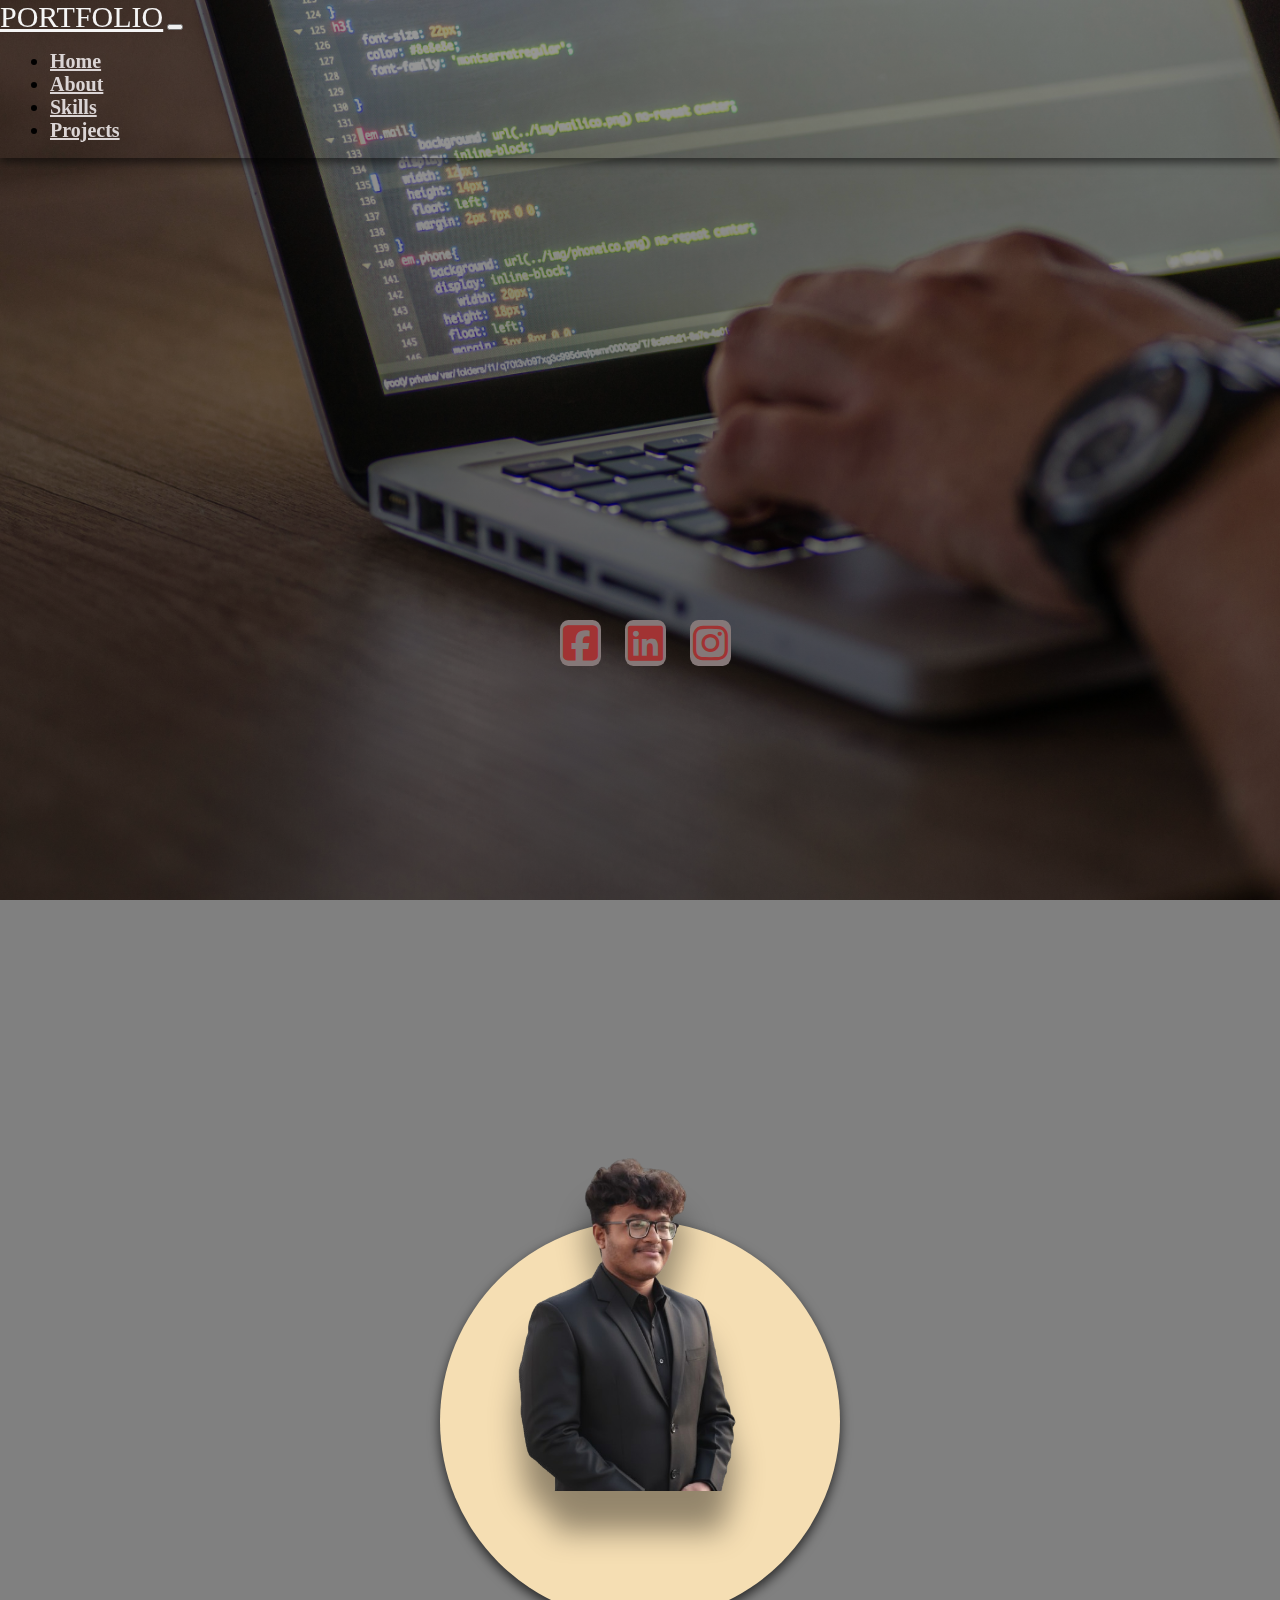
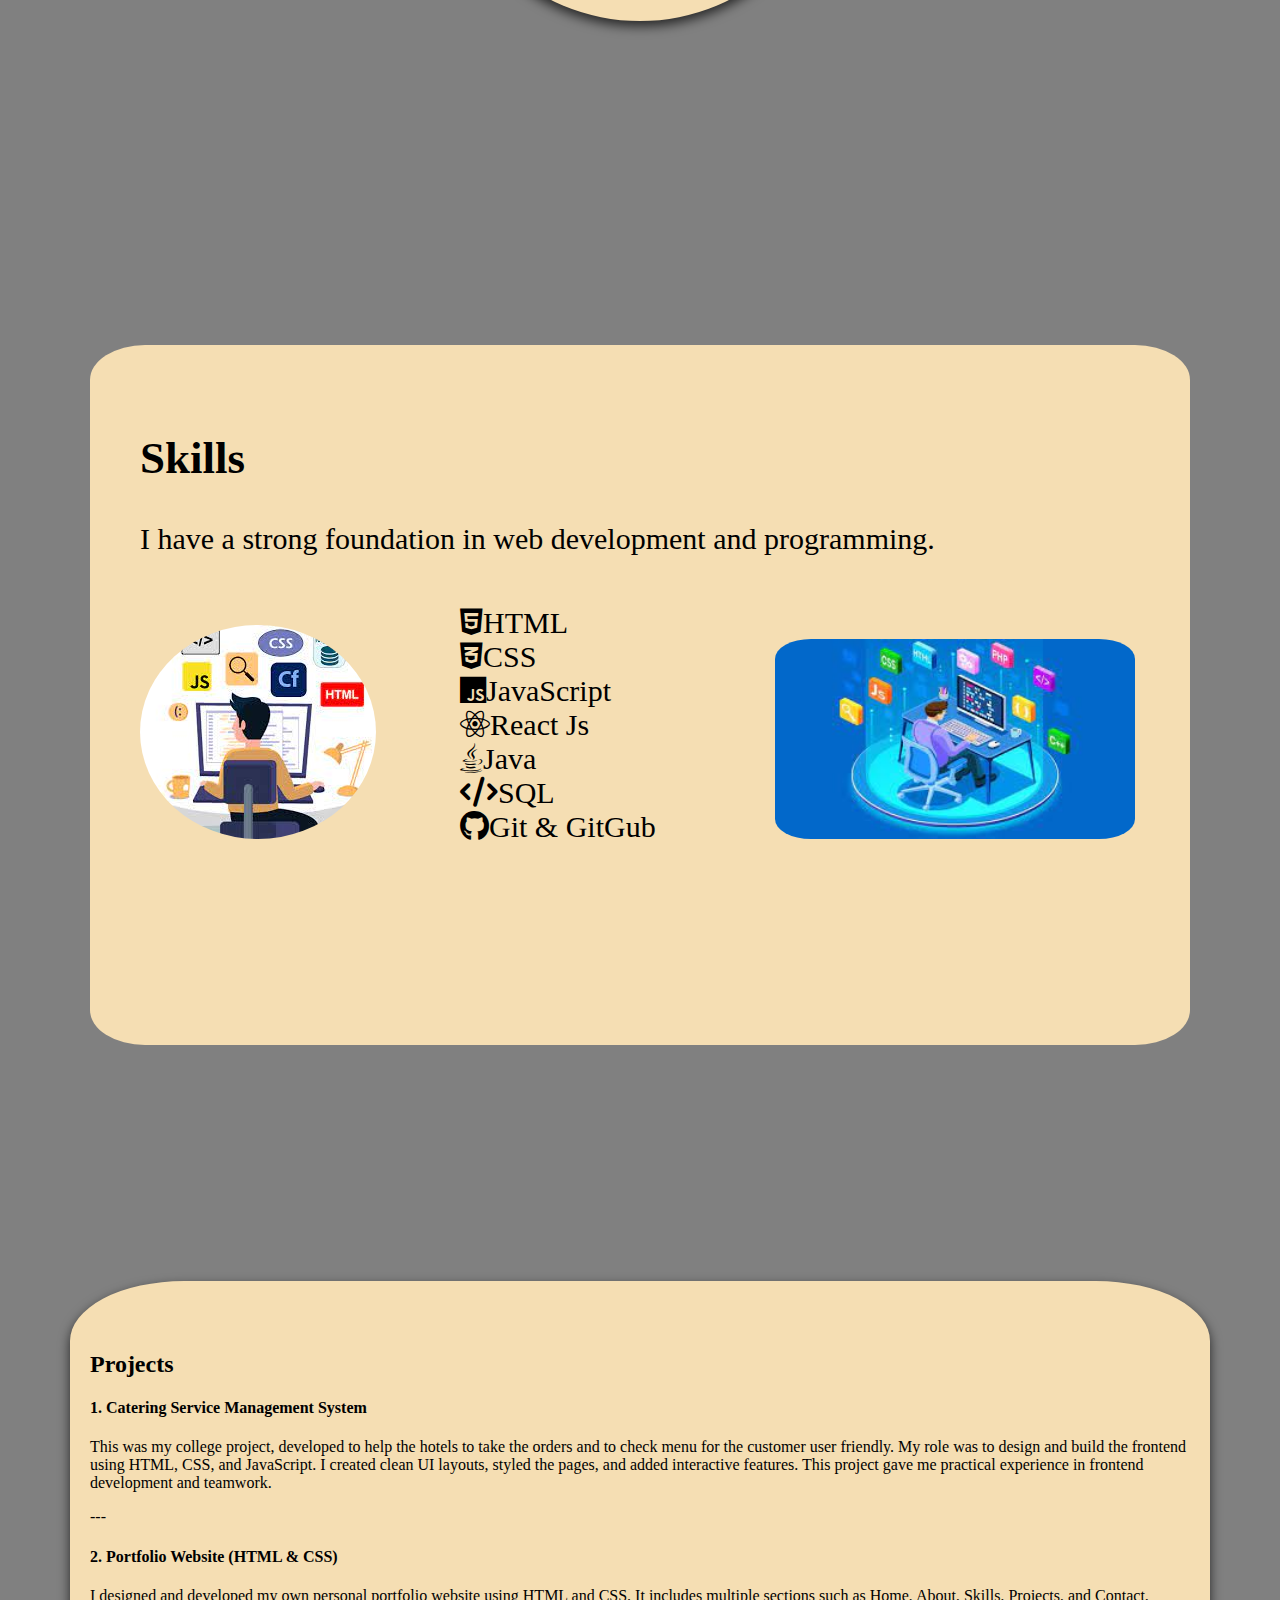
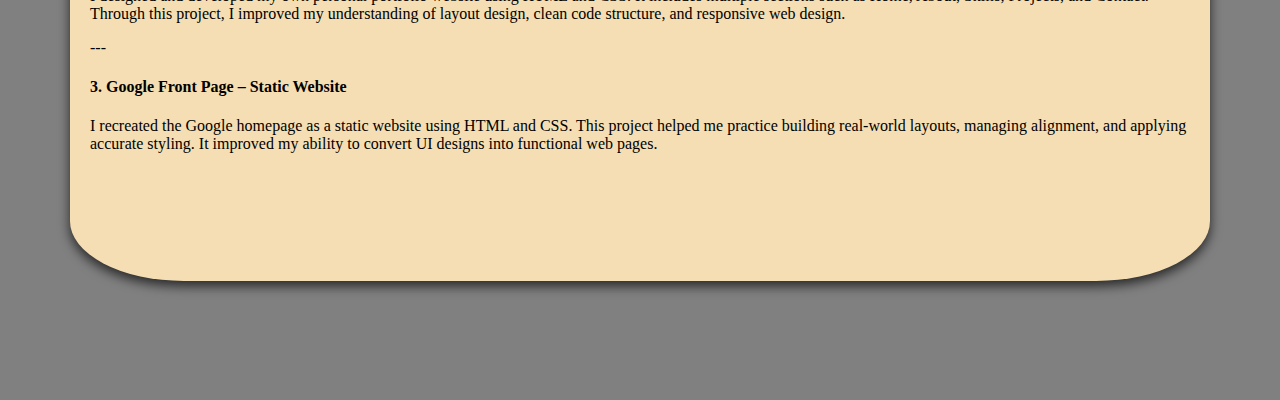
<file: index.html>
<!DOCTYPE html>
<html lang="en">
<head>
    <meta charset="UTF-8">
    <meta name="viewport" content="width=device-width, initial-scale=1.0">
    <title>portfolio</title>
    <link rel="stylesheet" href="style.css">
    <link href="https://cdn.jsdelivr.net/npm/bootstrap@5.3.8/dist/css/bootstrap.min.css" rel="stylesheet" integrity="sha384-sRIl4kxILFvY47J16cr9ZwB07vP4J8+LH7qKQnuqkuIAvNWLzeN8tE5YBujZqJLB" crossorigin="anonymous">
    <link rel="stylesheet" href="https://cdnjs.cloudflare.com/ajax/libs/font-awesome/6.5.0/css/all.min.css">
  </head>
<body>
    <nav class="navbar navbar-expand-lg navbar-dark bg-dark">  <div class="container-fluid">
    <a class="navbar-brand" href="#">PORTFOLIO</a>
    <button class="navbar-toggler" type="button" data-bs-toggle="collapse" data-bs-target="#navbarSupportedContent" aria-controls="navbarSupportedContent" aria-expanded="false" aria-label="Toggle navigation">
      <span class="navbar-toggler-icon"></span>
    </button>
    <div class="collapse navbar-collapse" id="navbarSupportedContent">
      <ul class="navbar-nav ms-auto mb-2 mb-lg-0">
        <li class="nav-item">
          <a class="nav-link" aria-current="page" href="#home">Home</a>
        </li>
        <li class="nav-item">
          <a class="nav-link" href="#about">About</a>
        
        </li>
        <li class="nav-item">
          <a class="nav-link" href="#skills">Skills</a>
        
        </li>
        <li class="nav-item">
          <a class="nav-link" href="#edu">Projects</a>
        </li>
        
      </ul>
      <script src="https://cdn.jsdelivr.net/npm/bootstrap@5.0.2/dist/js/bootstrap.bundle.min.js"></script>
      
    </div>
  
</nav>
<section id="home">
  <p class="text-center">I am a <span>Frontend Developer</span></p>
  <p class="text-center">I am a <span>Designer</span></p> 
  <div class="logo">
  <a href=""><i class="fa-brands fa-square-facebook"></i></a>
  <a href=""><i class="fa-brands fa-linkedin"></i></a>
  <a href=""><i class="fa-brands fa-instagram"></i></a>
  </div>
</section>

<section id="about">
  <div class="circle">
    <img src="me.png">
    <div class="content">
      <h1><b>ABOUT ME</b></h1>
      <p>Hi, I'm Bala Ramanan from Theni. I completed my B.com(C.A) at vivekananda College, Madurai. I am a passionate learner who enjoys exploring new technologies and strengthening my programming skills. I am dedicated, hardworking, and able to perform well under pressure. My goal is to grow as a developer, build real-world projects, and continuously improve myself in the tech field.</p>
    </div>
  </div>

</section>
<section id="skills">
  <div class="skill">
    <p>
      <h2><b>Skills</b></h2>
I have a strong foundation in web development and programming.</p>
<ul><li><i class="fa-brands fa-html5"></i>HTML</li>
<li><i class="fa-brands fa-css3-alt"></i>CSS</li>
<li><i class="fa-brands fa-js"></i>JavaScript</li>
<li><i class="fa-brands fa-react"></i>React Js</li>
<li><i class="fa-brands fa-java"></i>Java</li>
<li><i class="fa-solid fa-code"></i>SQL</li>
<li><i class="fa-brands fa-github"></i>Git & GitGub</li>
</ul>
<img src="fs.jpeg">
<img src="fsg.jpeg" class="fsg">
</div>
</section>
<section id="edu">
  <div class="ed">
   
      <h2><b>Projects</b></h2>
<h4><b>1. Catering Service Management System</b></h4>

<p class="educ">This was my college project, developed to help the hotels to take the orders and to check menu for the customer user friendly. My role was to design and build the frontend using HTML, CSS, and JavaScript. I created clean UI layouts, styled the pages, and added interactive features. This project gave me practical experience in frontend development and teamwork.
</p>

---

<h4><b>2. Portfolio Website (HTML & CSS)</b></h4>

<p class="educ">I designed and developed my own personal portfolio website using HTML and CSS. It includes multiple sections such as Home, About, Skills, Projects, and Contact. Through this project, I improved my understanding of layout design, clean code structure, and responsive web design.
</p>

---

<h4><b>3. Google Front Page – Static Website</b></h4>

<p class="educ">I recreated the Google homepage as a static website using HTML and CSS. This project helped me practice building real-world layouts, managing alignment, and applying accurate styling. It improved my ability to convert UI designs into functional web pages.
    </p>

</div>
</section>
   
</body>
</html>
</file>
<file: style.css>
* {
    font-family: 'Times New Roman', Times, serif;
    
         
}

.navbar-brand{
    font-size:30px !important;
    color: whitesmoke !important;
}
nav{
  width: 100%;
  position: fixed !important;
  left: 0;
  top: 0;
  box-shadow: 0px 5px 8px rgba(0,0,0,.5);
  z-index: 100;
}
.nav-item{
    font-weight: bold;
    font-size: 20px; 
    margin-left: 10px;
    margin-right: 10px; 
}

.nav-link {
  color: rgb(219, 213, 213) !important;}
  .nav-link:hover {
  color: rgb(231, 162, 162) !important;
  font-size: 22px;
}
body {
    
    width: 100%;
    height: 100vh;
    margin: 0%;
    padding: 0%; 
}
section{
  width: 100%;
  height: 100vh;
}
#home{
  width: 100%;
  height: 100vh;
  background: linear-gradient(rgba(0,0,0,.4),rgba(0,0,0,.6)),url(bg.jpg) no-repeat center center/cover;
  display: flex;
  align-items: center;
  color: aliceblue;
  flex-direction: column;
}
#home .logo{
  width: 300px;
  margin-top: 620px;
  margin-left: 100px;
}

#home .logo i{
  color: rgb(161, 51, 51);
background-color: rgb(133, 120, 120);
padding: 3px;
margin-left: 20px;
border-radius: 20%;
font-size: 40px;
}
#home p{
  position: absolute;
  top: 50%;
  font-size: 100px;
  opacity: 0;
  animation: iam 3s ease-in-out;
}
#home span{
  color: black;
  font-weight: 500;
}
#home p:nth-child(1){
  animation-delay: 0s;
}
#home p:nth-child(2){
  animation-delay: 3s;
}
@keyframes iam{
  50%{
    opacity: 1;
  }
  100%{
    opacity: 0;
  }
}
#about{
  display: flex;
  justify-content: center;
  align-items: center;
  background: gray;
}
.circle{
  width: 400px;
  height: 400px;
  background: wheat;
  border-radius: 50%;
  position: relative;
  top: 10%;
  box-shadow: 0px 5px 12px rgba(0,0,0,.7);
  margin-bottom: 3%;
  transition: 1s;

}
.circle img{
  position: absolute;
  height: 350px;
  top: -20%;
  left: 16%;
  filter: drop-shadow(0px 40px 15px rgba(0,0,0,.4));
  transition: 1s;
}
.circle:hover{
  width: 700px;
  height: 400px;
  border-radius: 5%;
  transition: 1s;
}
.circle:hover img{
  position: absolute;
  top: 0%;
  left: 5%;
  transition: 1s;
}
.circle:hover .content{
  position: absolute;
  top: 15%;
  right: 5%;
  width: 45%;
  opacity: 1;
  transition: 2s;
}
.circle .content{
  opacity: 0;
}
#skills{
  display: flex;
  justify-content: center;
  align-items: center;
  background: gray;
  bottom: 20%;
}
.skill{
  width: 1000px;
  height: 600px;
  background: wheat;
  border-radius: 5%;
  position: relative;
  top: 5%;
  font-size: 30px;
  font-weight: 200;
  padding: 50px;
}

.skill ul{
  position: absolute !important;
  top: 33%;
  left: 30%;
}
.skill img{
  border-radius: 50%;
  position: absolute;
  top: 40%;
}
.fsg{
  border-radius: 10% !important;
  position: absolute;
  top: 42% !important;
  right: 5%;
  height: 200px;
}
#edu{
    display: flex;
  justify-content: center;
  align-items: center;
  background: gray;
}
.ed{
  width: 1100px;
  height: 500px;
  background: wheat;
  border-radius: 10%;
  position: relative;
  box-shadow: 0px 5px 12px rgba(0,0,0,.7);
  margin-bottom: 3%;
  margin-top: 100px;
  padding: 50px 20px;

}


@media screen and (max-width:576px) {
  #home p{
  position: absolute;
  top: 30%;
  font-size: 60px;
  opacity: 0;
  animation: iam 3s ease-in-out;
}
#home .logo{
  width: 300px;
  margin-top: 520px;
  color: red;
  margin-left: 100px;
}
#home .logo i{
background-color: rgb(133, 120, 120);
padding: 2px;
margin-left: 20px;
border-radius: 20%;
font-size: 40px;
}
  .circle{
  width: 400px;
  height: 400px;
  background: wheat;
  border-radius: 50%;
  position: relative;
  box-shadow: 0px 5px 12px rgba(0,0,0,.7);
  margin-bottom: 3%;
  transition: 1s;

}
.circle:hover img{
  position: absolute;
  top: 0%;
  left: 18%;
  transition: 1s;
}
.circle:hover{
  width: 400px;
  height: 650px;
  border-radius: 5%;
  transition: 1s;
}
.circle:hover .content{
  position: absolute;
  top: 55%;
  right: 0%;
  width: 100%;
  padding: 15px;
  opacity: 1;
  transition: 2s;
}
.skill{
  width: 400px;
  height: 550px;
  background: wheat;
  border-radius: 5%;
  position: relative;
  top: 5%;
  font-size: 20px;
  font-weight: 200;
  padding: 50px;
}
.skill img{
  border-radius: 50%;
  position: absolute;
  top: 40%;

  right: 2%;
  height: 150px;
}
.skill ul{
  position: absolute !important;
  top: 33%;
  left: 18%;
}
.fsg{
  border-radius: 40% !important;
  position: absolute;
  top: 75% !important;
  right: 30% !important;
  height: 100px !important;
}
.ed{
  width: 450px;
  height: 600px;
  background: wheat;
  border-radius: 5%;
  position: relative;
  box-shadow: 0px 5px 12px rgba(0,0,0,.7);
  margin-bottom: 3%;
  margin-top: 10px;
  padding: 18px 15px;

}
.ed h4{
  font-size: 18px;
}
.ed p{
  font-size: 13px;
}
 
}

.skill ul li{
  list-style-type: none;
}
</file>
